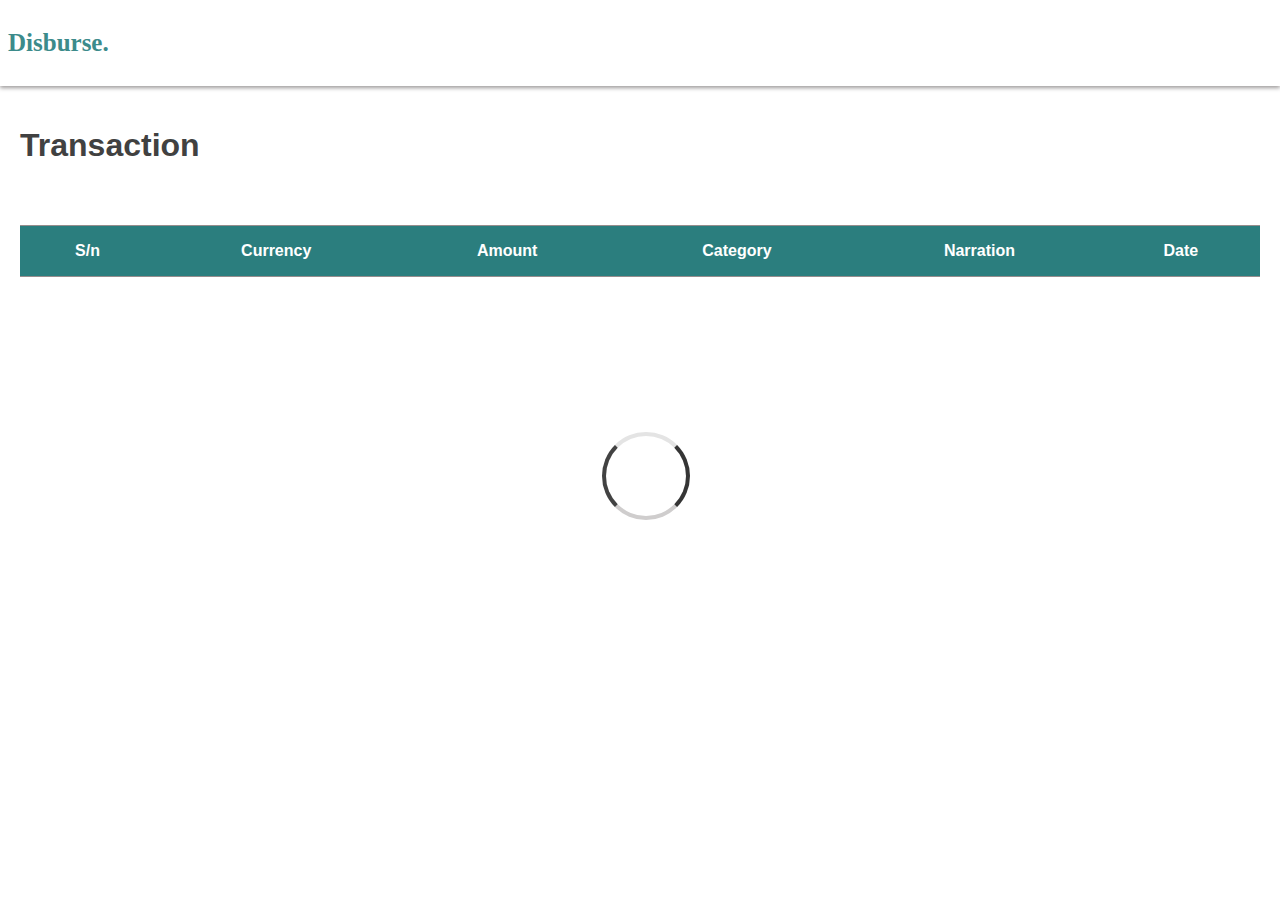
<file: TRANSACTION/index.html>
<!DOCTYPE html>
<html lang="en">
<head>
    <meta charset="UTF-8">
    <meta name="viewport" content="width=device-width, initial-scale=1.0">
    <link rel="stylesheet" href="../fontawesome-free-5.13.0-web/css/all.css">
    <title>SEND AIRTIME</title>
    <link rel="stylesheet" href="Transaction.css">
</head>
<body>
	<nav>
		<div class="navigation">
			<div class="left-nav">
				<h2 class="disburse" onclick="window.location.href='../index.html'">Disburse.</h2> 
			</div>
			<div class="right-nav"></div>
		</div>
	</nav>
	<div class="content">
    <div class="header">
      <h1>Transaction</h1> 
    </div>
    
    <div class="table">
      <table cellspacing="35px" style="width:100%" id="t01">
        <thead>
          <th>S/n</th>
          <th>Currency</th>
          <th>Amount</th>
          <th>Category</th>
          <th>Narration</th>
          <th>Date</th>
      </thead>
      <tbody class="tbody"> </tbody>
      </table> 	
    </div>
    <div class="loading-overlay">
      <div class="loading"></div>
    </div>	
    <div class="back-tryAgain">
      
    </div>
  </div>
    <script src="Transaction.js"></script>
</body>
</html>
</file>
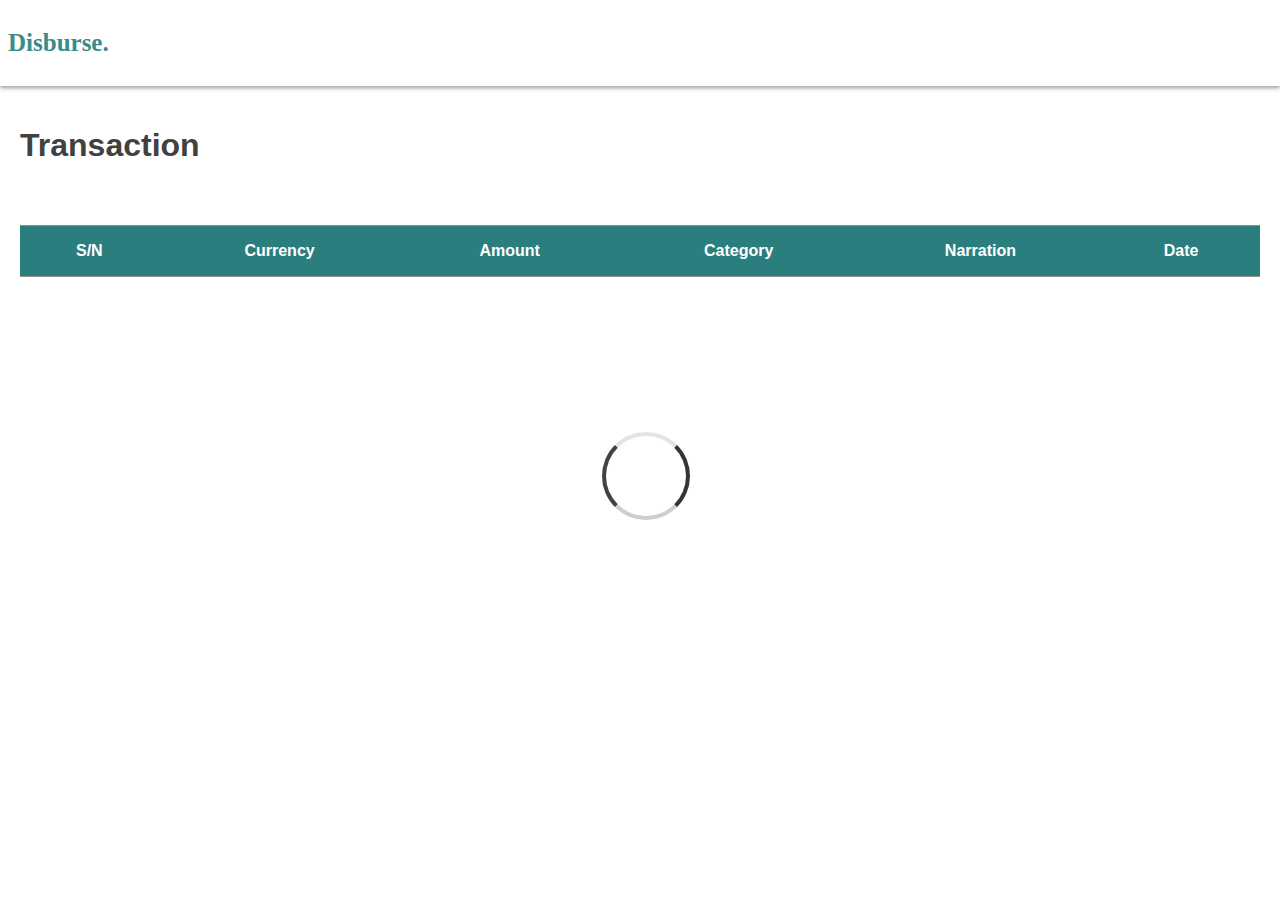
<file: TRANSACTION/Transaction.html>
<!DOCTYPE html>
<html lang="en">
<head>
    <meta charset="UTF-8">
    <meta name="viewport" content="width=device-width, initial-scale=1.0">
    <link rel="stylesheet" href="../fontawesome-free-5.13.0-web/css/all.css">
    <title>SEND AIRTIME</title>
    <link rel="stylesheet" href="Transaction.css">
</head>
<body>
	<nav>
		<div class="navigation">
			<div class="left-nav">
				<h2 class="disburse" onclick="window.location.href='../index.html'">Disburse.</h2> 
			</div>
			<div class="right-nav"></div>
		</div>
	</nav>
	<div class="content">
    <div class="header">
      <h1>Transaction</h1> 
    </div>
    
    <div class="table">
      <table cellspacing="35px" style="width:100%" id="t01">
        <thead>
          <th>S/N</th>
          <th>Currency</th>
          <th>Amount</th>
          <th>Category</th>
          <th>Narration</th>
          <th>Date</th>
      </thead>
      <tbody class="tbody"> </tbody>
      </table> 	
    </div>
    <div class="loading-overlay">
      <div class="loading"></div>
    </div>	
    <div class="back-tryAgain">
      
    </div>
  </div>
    <script src="Transaction.js"></script>
</body>
</html>
</file>
<file: TRANSACTION/Transaction.css>
body{
    margin: 0px auto;
    font-family: Arial, Helvetica, sans-serif;
}

.navigation{
    display: flex;
    justify-content: space-between;
    box-shadow: 0px 2px 4px 0px  rgb(158, 155, 155);
    padding: 0.5em;
    background-color: white;
  }
  .disburse{
    cursor: pointer;
    font-family: cursive;
    font-size: 25px;
    color: rgb(60, 139, 139);
  }


.table{
    padding: 20px;
    text-align: center;
    
}

#t01 th{
    background-color: rgb(43, 126, 126);
    color: white;
    padding: 1em;
}

#t01 tr {
    /* background-color: rgb(243, 243, 243); */
    border-top: 1px solid rgb(150, 141, 141);
    border-bottom: 1px solid rgb(150, 141, 141);
    /* border-radius: 15px; */
}

table, th, td{
    border-collapse: collapse;
    padding: 2.5em;
    text-align: center;
}

table tbody tr:nth-child(even){
    background-color: rgb(252, 252, 252);
    color: rgb(7, 7, 7);
	/* box-shadow: 1px 0px 3px 0px; */
}

table tbody tr:nth-child(odd){
   background-color: rgb(244, 247, 247);
  color: rgb(14, 13, 13);
  box-shadow: 6px 0px 3px 0px white;
}


.content{
    margin: 0px;
}


h1{
    color: rgb(65, 65, 65);
    padding: 20px;
}

.no-transaction{
    text-align: center;
    background-color: rgb(177, 177, 177);
    padding: 5em 0em;
    width: 90%;
    color: white;
    font-size: 18px;
    margin: auto;
}

 .back-tryAgain{
    text-align: center;   
}
.content button{
    color: white;
    background-color: rgb(14, 14, 14);
    padding: 0.7em 3em;
    border: none;
    cursor: pointer;
}

.error-message{
  text-align: center;
  color: rgb(107, 107, 107);
  
}

@media(max-width:800px) {
.table{
  overflow-x: scroll;
  padding: 5px;  
}
.no-transaction{
  padding: 4em 0em;
  width: 100%;
  font-size: 16px;
}

table, th, td{
  padding: 0.5em;
  font-size: 17px;
}

}


.loading-overlay{
	/* background-color: rgb(172, 172, 172); */
	width: 100%;
	height: 50vh;
	color: rgb(77, 77, 77);
	/* display: none; */
}

.loading:empty {
	position: relative;
	top: 30%;
	left: 47%;
	width: 5em;
	height: 5em;
	border-right: 4px solid  rgb(53, 53, 53) ;
	border-left: 4px solid rgb(66, 66, 66) ;
	border-top: 4px solid rgb(228, 228, 228);
	border-bottom: 4px solid rgb(207, 205, 205);
	border-radius: 50px;
	animation: load 2s infinite linear;
  /* display: none; */
  }
  
  @keyframes load {
	0% {
  transform: rotate(0deg)}
	
	100% {
  transform: rotate(360deg)}
  }

  @media(max-width:800px) {
	.loading:empty {
	  top: 30%;
	  left: 43%;
	  width: 3em;
	  height: 3em;
	}
  }
</file>
